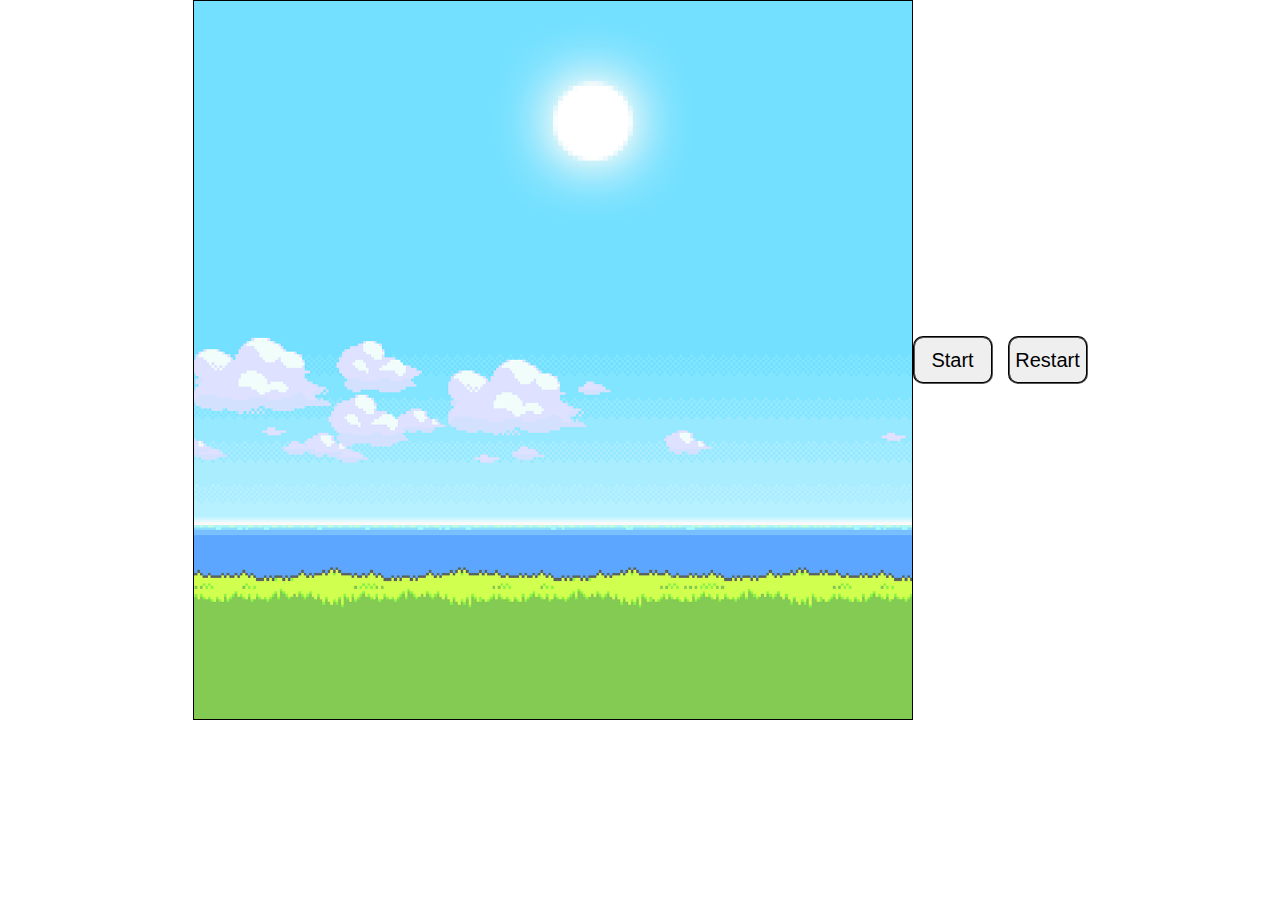
<file: index.html>
<!DOCTYPE html>
<html lang="en">
  <head>
    <meta charset="UTF-8" />
    <meta name="viewport" content="width=device-width, initial-scale=1.0" />
    <title>Flappy Bird</title>
    <link rel="preconnect" href="https://fonts.googleapis.com" />
    <link rel="preconnect" href="https://fonts.gstatic.com" crossorigin />
    <link
      href="https://fonts.googleapis.com/css2?family=Sixtyfour&display=swap"
      rel="stylesheet"
    />
    <link rel="stylesheet" href="style.css" />
    <script src="script.js" defer></script>
  </head>
  <body>
    <div class="game-container">
      <img src="/images/flappy-bird.png" alt="." class="bird" />
      <div class="score-message">
        <a href="score-page.html" class="high-score-value"></a>
        <span class="score-value"></span>
      </div>
    </div>
    <div class="bg-2"></div>
    <div class="container2">
      <button class="start-btn">Start</button>
      <button class="restart-btn">Restart</button>
    </div>
  </body>
</html>
</file>
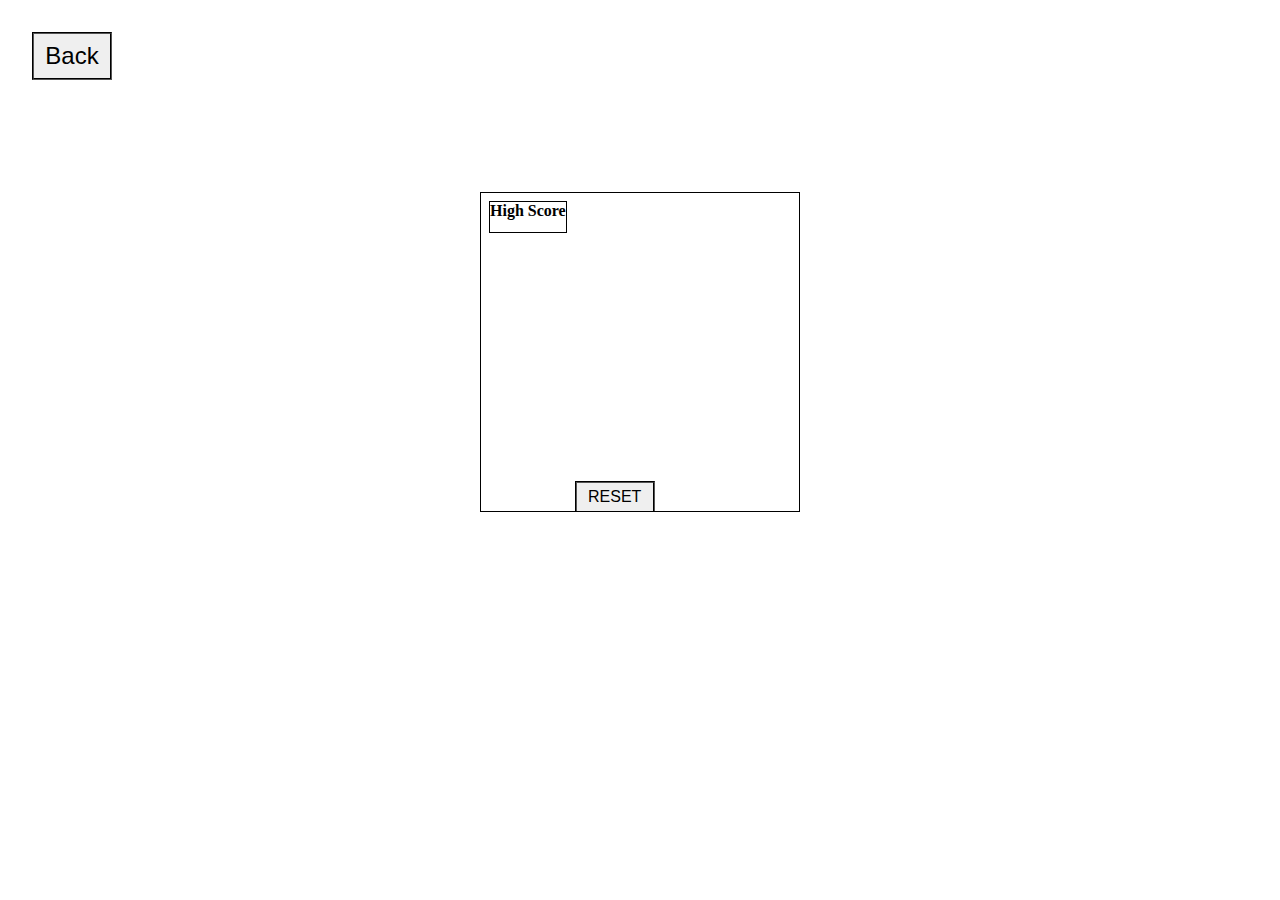
<file: score-page.html>
<!DOCTYPE html>
<html lang="en">
  <head>
    <meta charset="UTF-8" />
    <meta name="viewport" content="width=device-width, initial-scale=1.0" />
    <link rel="stylesheet" href="score-page.css" />
    <script src="script.js" defer></script>
    <title>Score</title>
  </head>
  <body>
    <button class="go-back">Back</button>
    <div class="container">
      <div class="high-score-container">
        <span>High Score</span>
        <ul class="high-score-list"></ul>
        <button class="reset-button">RESET</button>
      </div>
    </div>
    <script>
      document.addEventListener("DOMContentLoaded", () => {
        const goBackBtn = document.querySelector(".go-back");

        function goBack() {
          window.history.back();
        }

        goBackBtn.addEventListener("click", goBack);

        // Highscore
        let scoreList = document.querySelector(".high-score-list");

        // Load the high scores from local storage
        let highScores = JSON.parse(localStorage.getItem("highScores")) || [];

        // Add each high score to the list
        highScores.forEach((score) => {
          let li = document.createElement("li");
          li.textContent = score;
          scoreList.appendChild(li);
        });

        const resetBtn = document.querySelector(".reset-button");
        function resetList() {
          scoreList.innerHTML = "";
          localStorage.clear();
        }

        resetBtn.addEventListener("click", resetList);
      });
    </script>
  </body>
</html>
</file>
<file: style.css>
*,
*::before,
*::after {
  box-sizing: border-box;
  padding: 0;
  margin: 0;
  overflow-y: hidden;
}

body {
  font-size: 15px;
  font-family: "SixtyFour", sans-serif;
  display: flex;
  align-items: center;
  justify-content: center;
}

.game-container {
  border: 1px solid black;
  width: 45rem;
  height: 45rem;
  background-image: url(/images/background.png);
  background-repeat: no-repeat;
  background-size: cover;
  overflow-y: hidden;
}

.bird {
  width: 4rem;
  z-index: 10;
  position: absolute;
  left: -100%;
}

.start-btn {
  width: 5rem;
  height: 3rem;
  border-radius: 10px;
  border-style: groove;
  font-size: 20px;
}

.restart-btn {
  width: 5rem;
  height: 3rem;
  border-radius: 10px;
  border-style: groove;
  font-size: 20px;
}

.bars {
  position: absolute;
  height: 20rem;
  width: 3.5rem;
  background: url(/images/flappybird-pipe.png);
  background-size: contain;
  background-repeat: round;
}

.top-bar {
  position: absolute;
  height: 17rem;
  width: 3.5rem;
  background: url(/images/flappybird-pipe.png);
  background-size: contain;
  background-repeat: round;
  transform: rotate(180deg);
}

.score-message {
  position: fixed;
  top: 3rem;
  right: 30rem;
  letter-spacing: 1px;
  font-size: 1.5rem;
  cursor: pointer;
  display: flex;
  flex-direction: column;
}

.high-score-value {
  text-decoration: none;
  color: black;
}
.high-score-value:active {
  text-decoration: none;
  color: black;
}

.play-again-message {
  font-size: 1.5rem;
  display: none;
}

/* Responsiveness */

@media only screen and (max-width: 480px) {
  * {
    overflow-x: hidden;
  }
  body {
    flex-direction: column;
  }
  .game-container {
    background-repeat: no-repeat;
    margin-left: 0;
    background-size: cover;
    height: 40rem;
  }
  .score-message {
    right: 19rem;
  }
  .bird {
    width: 4rem;
  }
  .bg-2 {
    background: #333;
    width: 30rem;
    height: 20rem;
    z-index: 20;
  }
  .start-btn {
    z-index: 100;
  }
  .restart-btn {
    z-index: 100;
  }
  .container2 {
    display: flex;
    position: absolute;
    bottom: 4%;
  }
}
</file>
<file: score-page.css>
*,
*::before,
*::after {
  box-sizing: border-box;
  padding: 0;
  margin: 0;
  overflow-y: hidden;
}

body {
  height: 50rem;
}

.container {
  display: flex;
  align-items: center;
  justify-content: center;
  height: 30rem;
}

.high-score-container {
  border: 1px solid black;
  width: 20rem;
  height: 20rem;
  display: flex;
  overflow-y: scroll;
}

.high-score-container span {
  height: 2rem;
  margin: 0.5rem;
  font-weight: 900;
  border: 1px solid black;
}

.high-score-list li {
  margin-bottom: 2rem;
}

.go-back {
  margin: 2rem;
  border-radius: 0px;
  border-style: groove;
  width: 5rem;
  height: 3rem;
  font-size: 1.5rem;
  cursor: pointer;
}

.reset-button {
  border-style: groove;
  width: 5rem;
  height: 2rem;
  font-size: 1rem;
  position: relative;
  top: 18rem;
}
</file>
